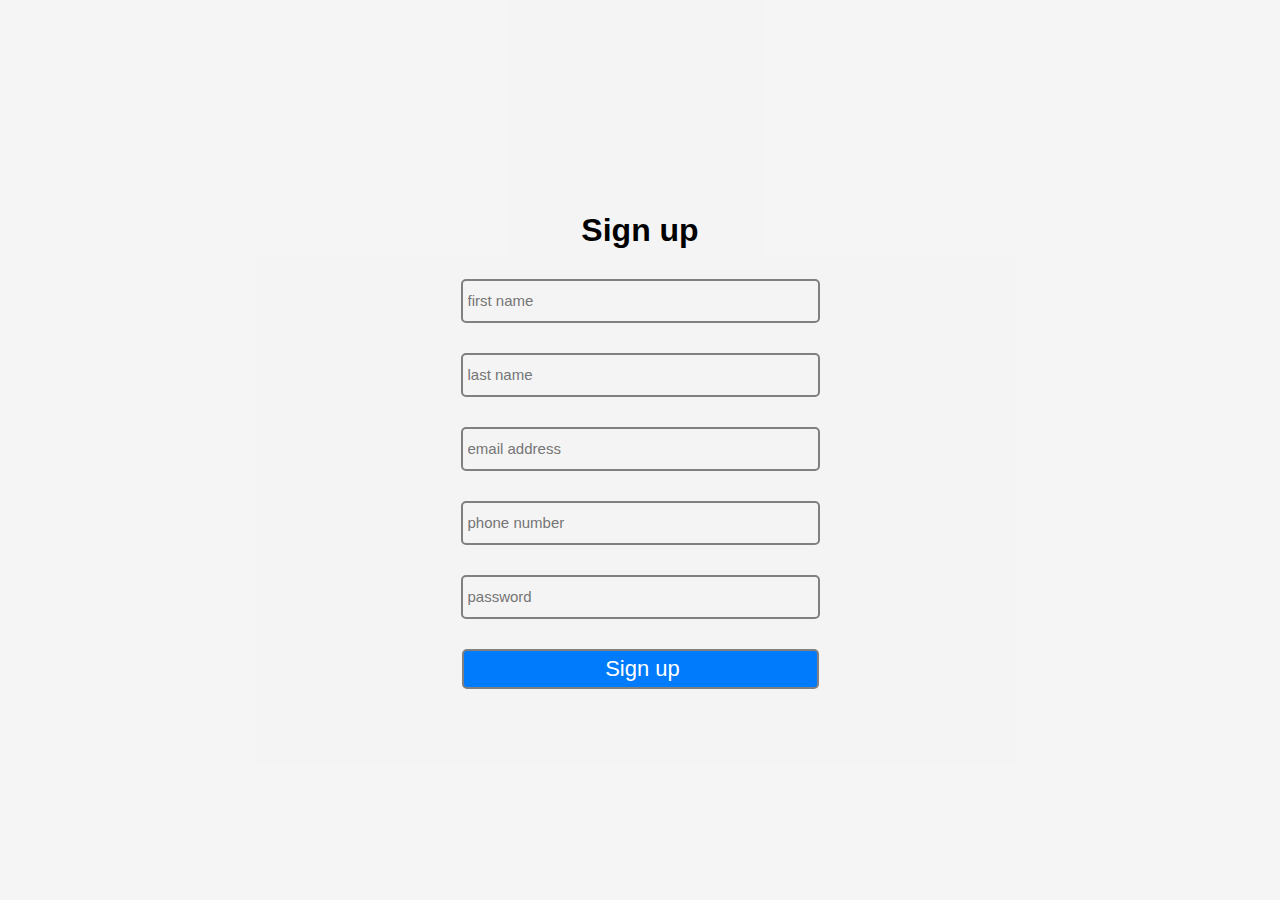
<file: hw regexp/index.html>
<!DOCTYPE html>
<html lang="en">

<head>
    <meta charset="UTF-8">
    <meta http-equiv="X-UA-Compatible" content="IE=edge">
    <meta name="viewport" content="width=device-width, initial-scale=1.0">
    <title>Document</title>
    <link rel="stylesheet" href="./style.css">
</head>

<body>
    <form action="">
        <h1>Sign up</h1>
        <input class="one" placeholder="first name" type="text">
        <input class="two" placeholder="last name" type="text">
        <input class="three" placeholder="email address" type="text">
        <input class="four" placeholder="phone number" type="text">
        <input class="five" placeholder="password" type="password">
        <input type="button" value="Sign up" class="btn">
    </form>

 

    <script src="./script.js"></script>
</body>

</html>
</file>
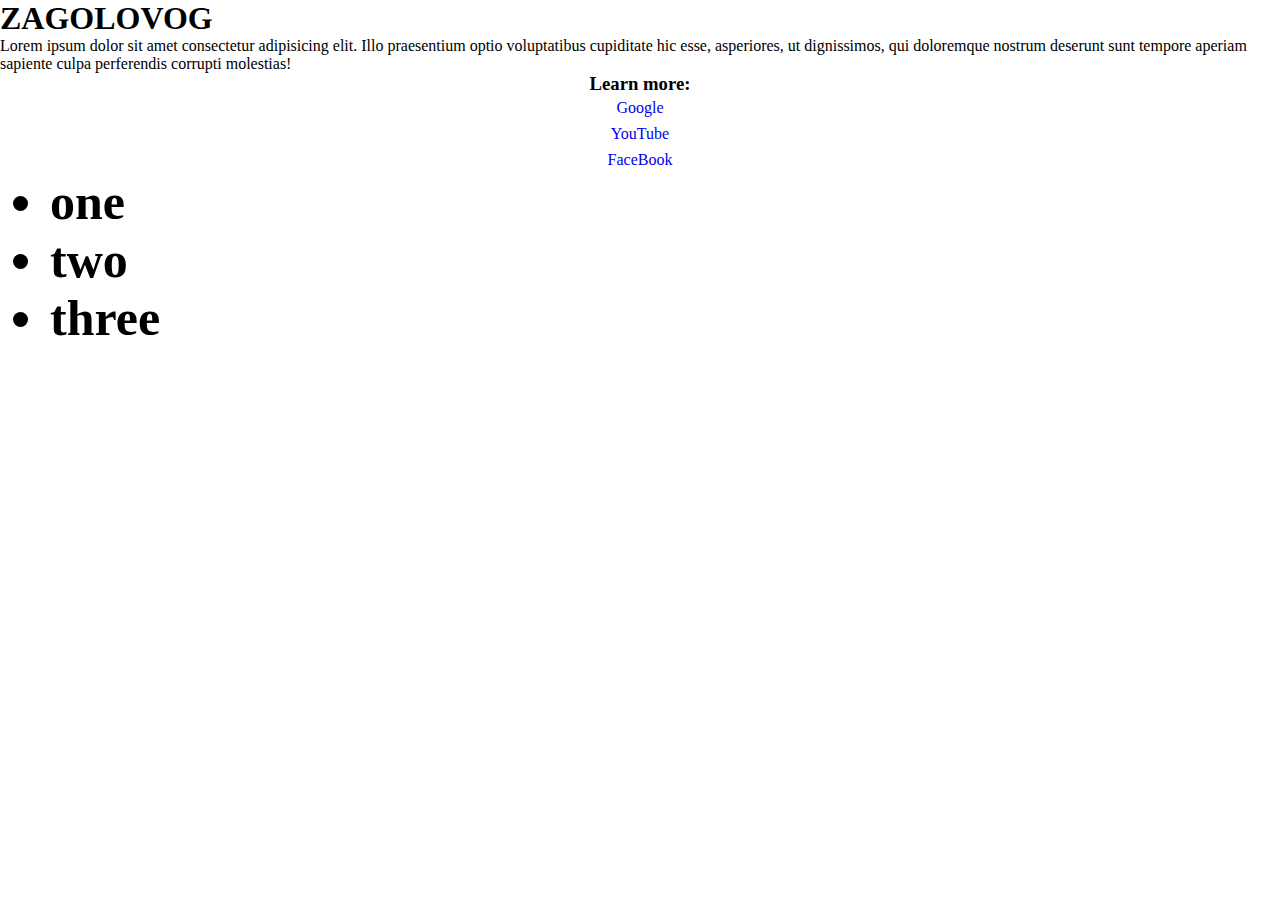
<file: hw4/index.html>
<!DOCTYPE html>
<html lang="en">

<head>
    <meta charset="UTF-8">
    <meta http-equiv="X-UA-Compatible" content="IE=edge">
    <meta name="viewport" content="width=device-width, initial-scale=1.0">
    <title>Document</title>
    <link rel="stylesheet" href="./sctyle.css">
</head>

<body>
    <h1 class="zagolovog">ZAGOLOVOG</h1>
    
    Lorem ipsum dolor sit amet consectetur adipisicing elit. Illo praesentium optio voluptatibus cupiditate hic esse,
    asperiores, ut dignissimos, qui doloremque nostrum deserunt sunt tempore aperiam sapiente culpa perferendis corrupti
    molestias!
    <div class="block">
        <h3 class="more">Learn more:</h3>
        <a href="https://www.google.com">Google</a>
        <a href="https://www.YouTube.com">YouTube</a>
        <a href="https://www.FaceBook.com">FaceBook</a>

    </div>
    <ul>
        <li>one</li>
        <li>two</li>
        <li>three</li>

      </ul>
      <div class="ad"></div>
    <script src="./script.js"></script>
</body>

</html>
</file>
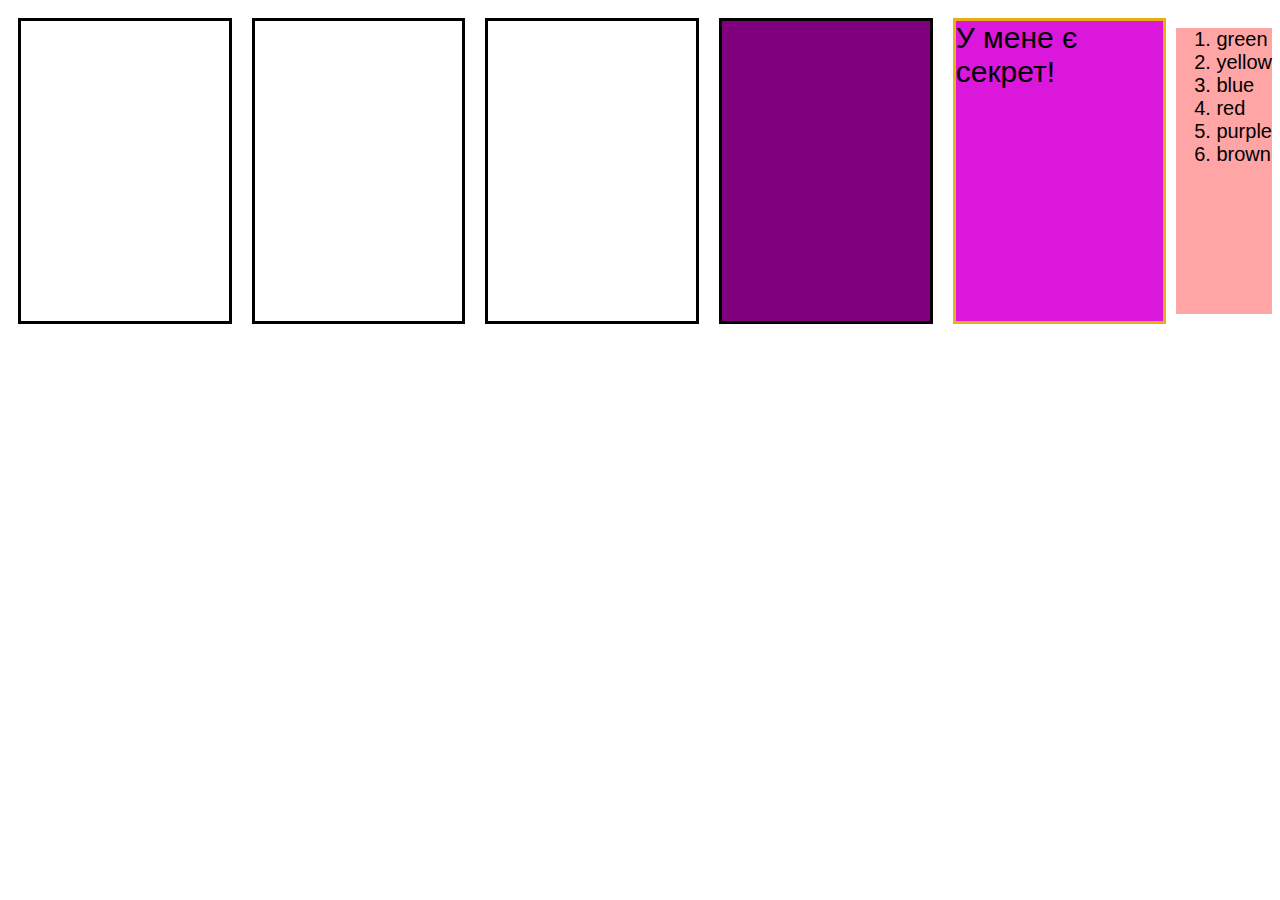
<file: hw5/index.html>
<!DOCTYPE html>
<html lang="en">

<head>
    <meta charset="UTF-8">
    <meta http-equiv="X-UA-Compatible" content="IE=edge">
    <meta name="viewport" content="width=device-width, initial-scale=1.0">
    <title>Document</title>
    <style>
        body {
            display: flex;
            justify-content: center;
            /* flex-direction: column; */
            font-family: sans-serif;
        }

        .block {
            width: 300px;
            height: 300px;
            border: 3px solid black;
            margin: 10px;
        }

        .cube {
            width: 300px;
            height: 300px;
            background-color: purple;
            border: 3px solid black;
            margin: 10px;
        }

        .secret {
            width: 300px;
            height: 300px;
            background-color: rgb(218, 23, 218);
            border: 3px solid rgb(233, 176, 20);
            margin: 10px;
            font-size: 30px;
            justify-content: center;
            font-family: sans-serif;
        }
    </style>
</head>

<body>
    <div class="block block1"></div>
    <div class="block block2"></div>
    <div class="block block3"></div>

    <div class="cube"></div>

    <div class="secret"></div>
    <ol style="background-color: rgb(255, 165, 165);
    font-size: 20px;">
        <li>green</li>
        <li>yellow</li>
        <li>blue</li>
        <li>red</li>
        <li>purple</li>
        <li>brown</li>
    </ol>
    <script src="./script.js"></script>
</body>

</html>
</file>
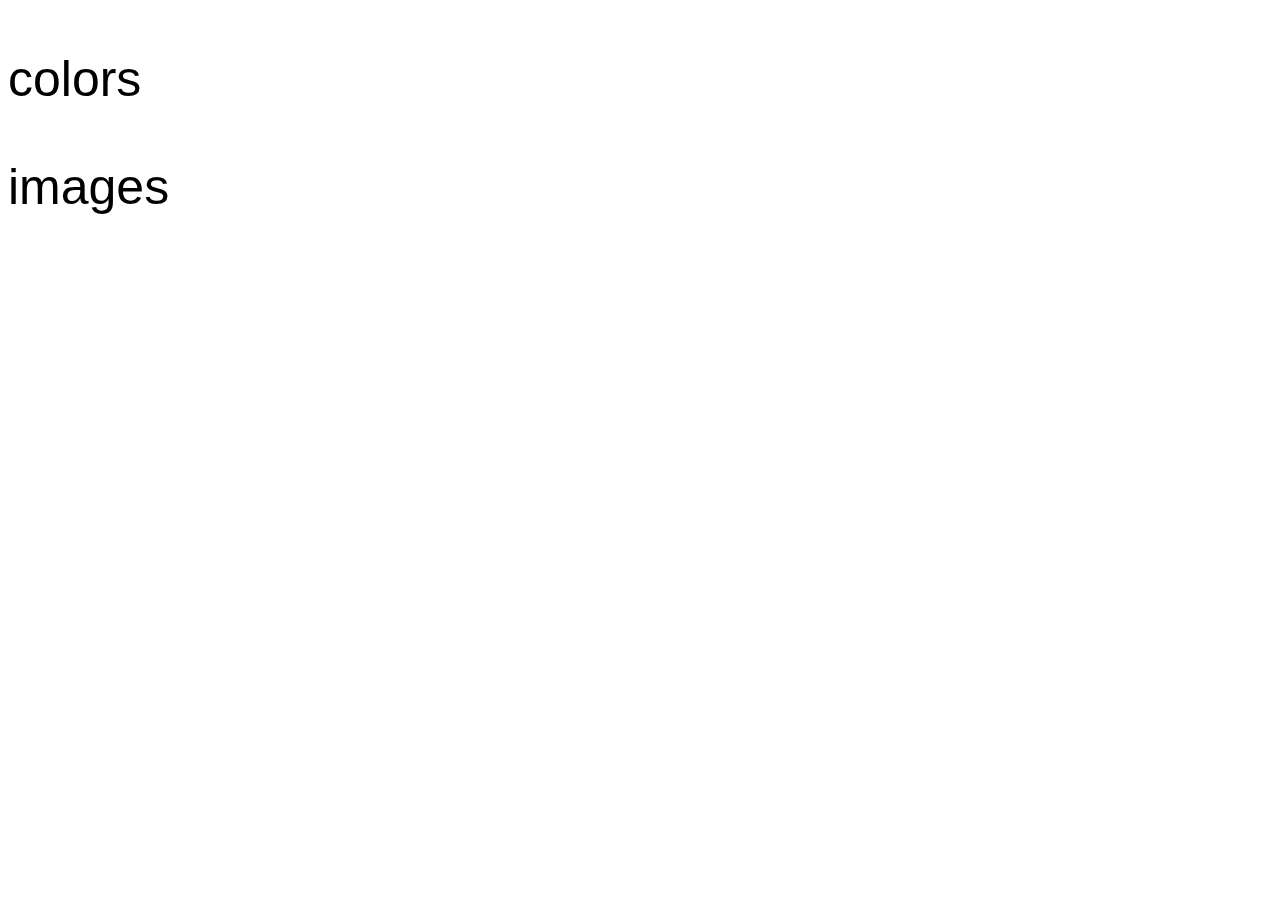
<file: hw6/index.html>
<!DOCTYPE html>
<html lang="en">

<head>
    <meta charset="UTF-8">
    <meta http-equiv="X-UA-Compatible" content="IE=edge">
    <meta name="viewport" content="width=device-width, initial-scale=1.0">
    <title>Document</title>
    <style>
        .block,
        .image-block {
            display: none;

        }

        .helper {
            display: flex;
            justify-content: center;
        }

        .palet,
        .images {
            width: 400px;
            display: flex;
            flex-wrap: wrap;
            justify-content: center;
            align-items: center;
        }

        .color,
        .image
        {
            background-size: cover;
            background-position: center;
            width: 100px;
            height: 50px;
            cursor: pointer;
            border: 1px solid white;
        }

        p {
            font-size: 50px;
            font-family: Arial, Helvetica, sans-serif;
            cursor: pointer;
        }
    </style>
</head>

<body>
    <div class="text">
        <p>colors</p>
    </div>
    <div class="block">

        <div class="helper">
            <div class="palet">
                <div class="color" style="background-color: rgb(255, 0, 0)"></div>
                <div class="color" style="background-color: rgb(0, 148, 0)"></div>
                <div class="color" style="background-color: rgb(101, 101, 223)"></div>
                <div class="color" style="background-color: rgb(168, 1, 173)"></div>
                <div class="color" style="background-color: rgb(219, 216, 31)"></div>
                <div class="color" style="background-color: rgb(129, 129, 129)"></div>
                <div class="color" style="background-color: rgb(21, 21, 136)"></div>
                <div class="color" style="background-color: rgb(255, 0, 149)"></div>
                <div class="color" style="background-color: rgb(28, 51, 21)"></div>
            </div>
        </div>
    </div>
    <div class="txt">
        <p>images</p>
    </div>

    <div class="image-block">
        <div class="helper">
            <div class="images">
                <div class="image" style="background-image: url(./download.jpg);"></div>
                <div class="image" style="background-image: url(./ananas-gold-800x800-8c8.jpg);"></div>
                <div class="image" style="background-image: url(./Cat03.jpg);"></div>
                <div class="image" style="background-image: url(./depositphotos_106948346-stock-photo-ripe-red-apple-with-green.jpg);"></div>
                <div class="image" style="background-image: url(./depositphotos_3941214-stock-photo-slices-of-cucumber.jpg);"></div>
                <div class="image" style="background-image: url(./morkova-moloda.jpg);"></div>
                <div class="image" style="background-image: url(./gettyimages-1462194331-1024x1024.jpg);"></div>
                <div class="image" style="background-image: url(./11-cikavih-faktiv-pro-gori.jpg);"></div>
                <div class="image" style="background-image: url(./gettyimages-1418813874-1024x1024.jpg);"></div>
                <div class="image" style="background-image: url(./gettyimages-1456714743-1024x1024.jpg);"></div>
                
            </div>
        </div>
    </div>


    <script src="./script.js"></script>
</body>

</html>
</file>
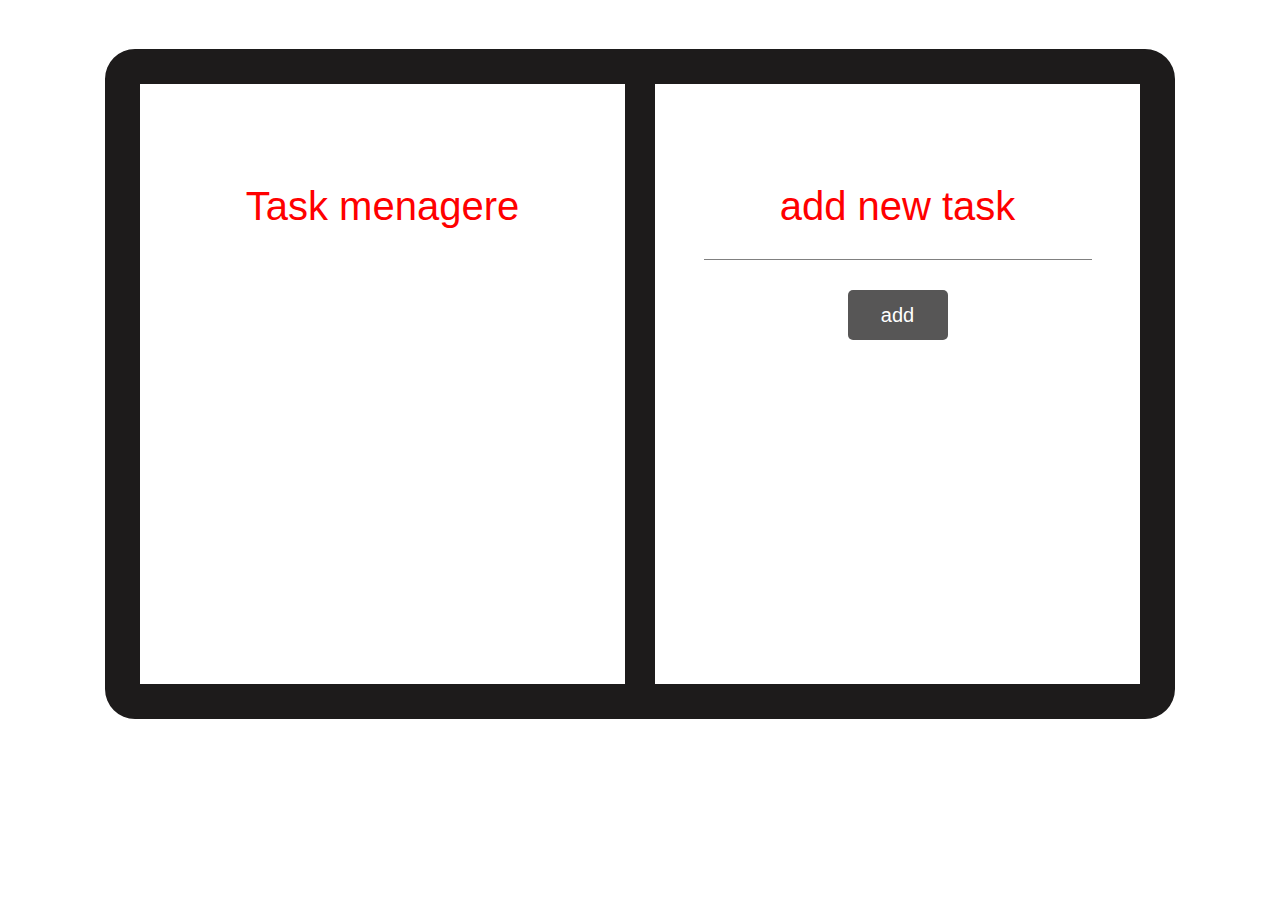
<file: hw8/index.html>
<!DOCTYPE html>
<html lang="en">

<head>
    <meta charset="UTF-8">
    <meta http-equiv="X-UA-Compatible" content="IE=edge">
    <meta name="viewport" content="width=device-width, initial-scale=1.0">
    <title>Document</title>
    <link rel="stylesheet" href="./style.css">

</head>

<body>
    <div class="helper">
        <div class="alert">
            <h1>ALERT</h1>
            <br>
            <p style="margin-left: 30px;"> Lorem ipsum dolor sit amet consectetur adipisicing elit. Exercitationem
                assumenda perspiciatis maiores
                minima nihil rem, dolorum veniam explicabo culpa voluptate doloremque ex quisquam adipisci expedita non
                totam recusandae quidem asperiores!</p>
        </div>
        <div class="conteiner">
            <div class="block">
                <div class="alert delete">
                    <h1>ALERT</h1>
                    <br>
                    <p style="margin-left: 30px;">you can't delete the last one</p></div>
                <p style="
                margin-top: 100px;
                color: red;
                font-size: 40px;">Task menagere</p>
              <ul class="task_list"></ul>
            </div>
            <div class="line"></div>
            <div class="block">
                <p class=" task">add new task</p>
                <input type="text" class="input_text">
                <button class="btn">add</button>
            </div>
        </div>
    </div>


    <script src="./script.js"></script>
</body>

</html>
</file>
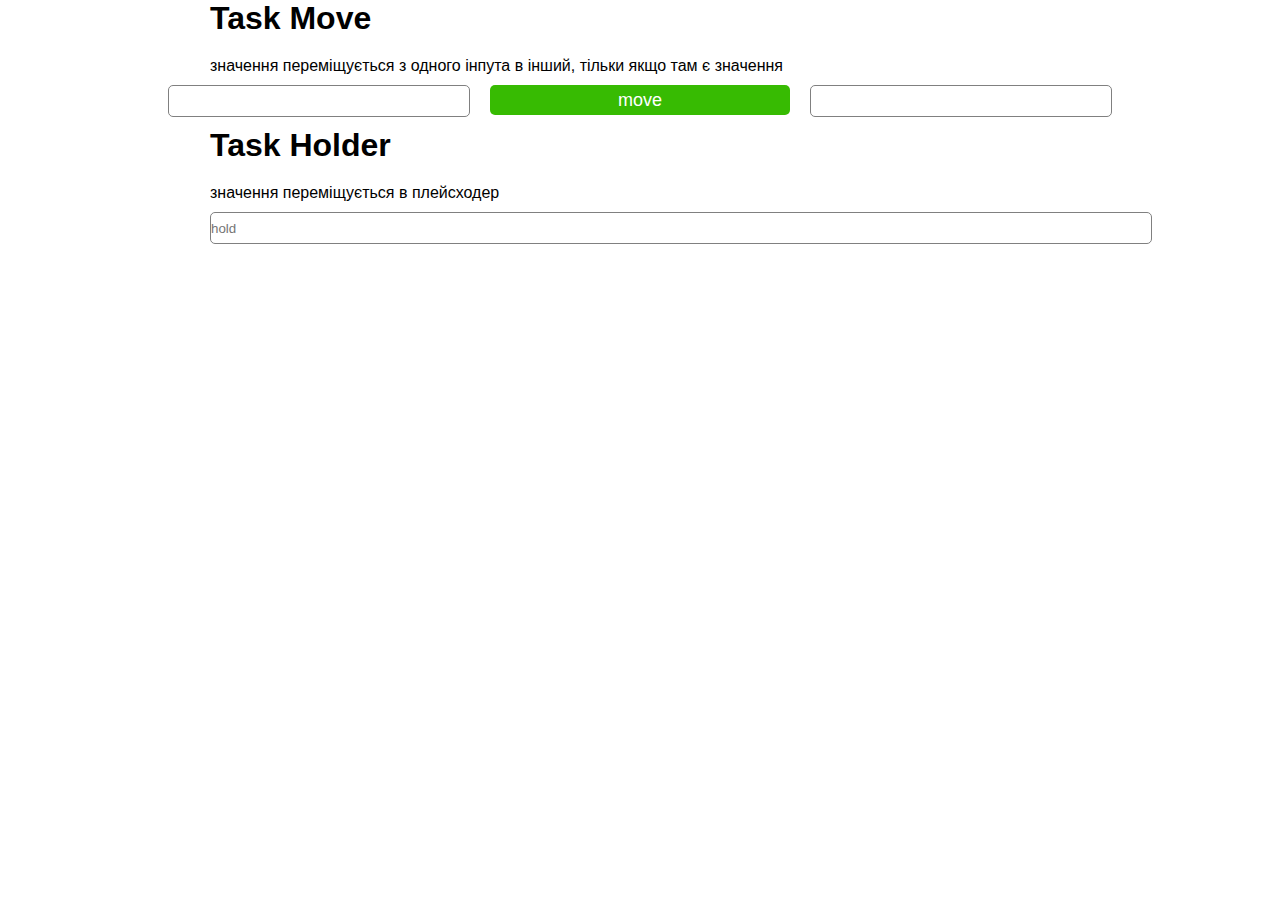
<file: hw7/first/index.html>
<!DOCTYPE html>
<html lang="en">

<head>
    <meta charset="UTF-8">
    <meta http-equiv="X-UA-Compatible" content="IE=edge">
    <meta name="viewport" content="width=device-width, initial-scale=1.0">
    <title>Document</title>
    <link rel="stylesheet" href="./style.css">
</head>

<body>
    <div class="zag">
        <h1>Task Move</h1>
        <p>значення переміщується з одного інпута в інший, тільки якщо там є значення</p>
    </div>
    <div class="taskMove">
        <input type="text" class="one">
        <button class="move">move</button>
        <input type="text" class="two">
    </div>
    <div class="zag">
        <h1>Task Holder</h1>
        <p>значення переміщується в плейсходер</p>
    </div>
    <input type="text" class="holder" placeholder="hold">
    <script src="./script.js"></script>
</body>

</html>
</file>
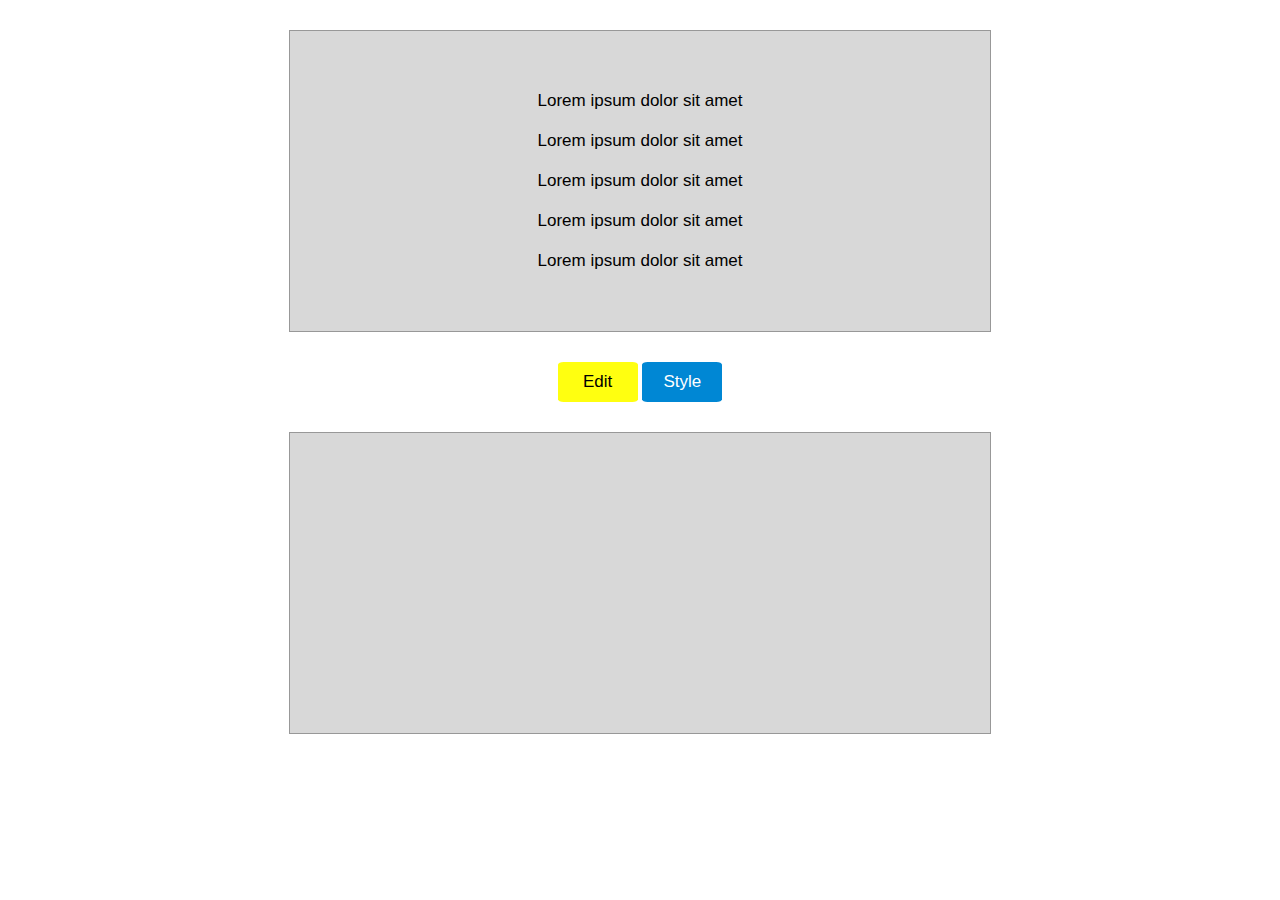
<file: test2/test.html>
<!DOCTYPE html>
<html lang="en">

<head>
    <meta charset="UTF-8">
    <meta http-equiv="X-UA-Compatible" content="IE=edge">
    <meta name="viewport" content="width=device-width, initial-scale=1.0">
    <title>Document</title>
    <link rel="stylesheet" href="./test.css">
</head>

<body>
    <div class="block first">
        <p class="first_block_text">Lorem ipsum dolor sit amet</p>
        <p class="first_block_text">Lorem ipsum dolor sit amet</p>
        <p class="first_block_text">Lorem ipsum dolor sit amet</p>
        <p class="first_block_text">Lorem ipsum dolor sit amet</p>
        <p class="first_block_text">Lorem ipsum dolor sit amet</p>
    </div>
    <div class="bt">
        <button class="edit">Edit</button>
        <button class="style">Style</button>
    </div>

    <div class="block second ">
        <div class="block_second_smaller">
            <input type="text" value="Lorem ipsum dolor sit amet">
            <input type="text" value="Lorem ipsum dolor sit amet">
            <input type="text" value="Lorem ipsum dolor sit amet">
            <input type="text" value="Lorem ipsum dolor sit amet">
            <input type="text" value="Lorem ipsum dolor sit amet">

            <button class="save">Save</button>
        </div>
        <div class="color_block">
            <div>
                <button class="color_btn">background color</button>
                <button class="color_btn text_color">text color</button>
            </div>
            <div class="palet">
                <div class="color" style="background-color: rgb(255, 0, 0)"></div>
                <div class="color" style="background-color: rgb(0, 148, 0)"></div>
                <div class="color" style="background-color: rgb(101, 101, 223)"></div>
                <div class="color" style="background-color: rgb(168, 1, 173)"></div>
                <div class="color" style="background-color: rgb(219, 216, 31)"></div>
                <div class="color" style="background-color: rgb(129, 129, 129)"></div>
                <div class="color" style="background-color: rgb(21, 21, 136)"></div>
                <div class="color" style="background-color: rgb(255, 0, 149)"></div>
                <div class="color" style="background-color: rgb(28, 51, 21)"></div>
            </div>

            <div class="palet text_change">
                <div class=" text_color_change" style="background-color: rgb(255, 0, 0)"></div>
                <div class=" text_color_change" style="background-color: rgb(0, 255, 0)"></div>
                <div class=" text_color_change" style="background-color: rgb(52, 52, 202)"></div>
                <div class=" text_color_change" style="background-color: rgb(168, 1, 173)"></div>
                <div class=" text_color_change" style="background-color: rgb(255, 251, 0)"></div>
                <div class=" text_color_change" style="background-color: rgb(255, 255, 255)"></div>
                <div class=" text_color_change" style="background-color: rgb(0, 0, 0)"></div>
                <div class=" text_color_change" style="background-color: rgb(255, 0, 149)"></div>
                <div class=" text_color_change" style="background-color: rgb(11, 196, 156)"></div>
            </div>
            <div class="size">
                <h3>Font size:</h3>
                <input type="radio" name="text-size" value="12" class="radio"> 12px
                <input type="radio" name="text-size" value="14" class="radio"> 14px
                <input type="radio" name="text-size" value="16" class="radio"> 16px
                <input type="radio" name="text-size" value="18" class="radio"> 18px
                <input type="radio" name="text-size" value="20" class="radio"> 20px
            </div>

            <select id="font_family">
                <option>Choose option</option>
                <option value="cursive">cursive</option>
                <option value="fantasy">fantasy</option>
                <option value="monospace">monospace</option>
                <option value="sens-serif">sens-serif</option>
            </select>
            
            <div class="font">
                <input type="checkbox" class="checkbox" id="cursive">
                <p>cursive text</p>
            </div>
            <div class="font">
            <input type="checkbox" class="checkbox" id="bold">
            <p>bold text</p>
        </div>
        </div>
    </div>
    <script src="./test.js"></script>
</body>

</html>
</file>
<file: hw regexp/style.css>
*{
    background-color:#f4f4f498;
    padding: 0;
    margin: 0;
    font-family: arial;
}

input{
    width: 350px;
    height: 40px;
    margin-top: 30px;
    font-size: 15px;
    border-radius: 5px;
    border: 2px solid grey;
    text-align: left;
    padding-left: 5px;
}

form{
    width: 100%;
    height: 100vh;
    display: flex;
    justify-content: center;
    align-items: center;
    flex-direction: column;
}

.btn{
    background-color: rgb(0, 123, 252);
    color: white;
    cursor: pointer;
    width: 357px;
    text-align: center;
    font-size: 22px;
    
}
</file>
<file: hw4/sctyle.css>
* {
    margin: 0;
    padding: 0;
}

.zagolovog {
    display: flex;
}

.block {
    width: 100%;
    display: flex;
    justify-content: space-between;
    flex-direction: column;
    align-items: center;
    height: 100px;

}

a {
    margin: auto;

    text-decoration: none;
}

ul {
    font-size: 50px;
    font-weight: 600;
    margin-left: 50px;

}
</file>
<file: hw8/style.css>
* {
    margin: 0;
    padding: 0;
    font-family: Arial, Helvetica, sans-serif
}

.helper {
    width: 100%;
    height: 768px;
    display: flex;
    justify-content: center;
    align-items: center;
}

.conteiner {
    width: 1000px;
    height: 600px;
    border: 35px solid rgb(29, 27, 27);
    display: flex;
    justify-content: center;
    border-radius: 30px;
}

.line {
    width: 30px;
    height: 100%;
    background-color: rgb(29, 27, 27);
}

.block {
    width: 485px;
    height: 600px;
    display: flex;
 align-items: center;
    flex-direction: column;
}

.task {
    color: red;
    font-size: 40px;
    margin-top: 100px;
}

.input_text{
    width: 80%;
    height: 30px;
    font-size: larger;
    border: none;
    border-bottom: 1px solid grey;
}

.btn{
    height: 50px;
    width: 100px;
    justify-content: center;
    align-items: center;
    background-color: rgb(87, 86, 86);
    color: white;
    margin-top: 30px;
    font-size: 20px;
    border: none;
    cursor: pointer;
    border-radius: 5px;
}

.input_text:focus{
    outline: none;
}

.alert{
    width: 900px;
    height: 200px;
    background-color: rgba(226, 69, 69, 0.822);
    position: absolute;
    color: rgba(255, 255, 0, 0.849);
    font-size: 20px;
    display: flex;
    justify-content: center;
    align-items: center;
    flex-direction: column;
    display: none;
}

.tasks{
    font-size: 25px;
    margin-right: 60px;
}

.delete{
    height: 100px;
    width: 450px;
    
}
</file>
<file: hw7/first/style.css>
*{
    margin: 0;
    padding: 0;
    font-family:arial ;
}
.taskMove{
    
    display: flex;
    justify-content: center;
    

}
.zag{
    margin-left: 210px;
   
}

h1{
    margin-bottom: 20px;
}
.move{
    background-color: rgb(55, 187, 2);
    width: 300px;
    height: 30px;
    font-size: 18px;
    border: none;
   color: white;
   margin: 10px;
   border-radius: 5px;
}
input{
    width: 300px;
    height: 30px;
   
    border: 1px solid grey;
  
   margin: 10px;
   border-radius: 5px;
}
.holder{
    margin-left: 210px;
    width: 940px;
}
</file>
<file: test2/test.css>
* {
     margin: 0;
     padding: 0;
     font-family: Arial, Helvetica, sans-serif;
     font-size: 17px;
 }

 .block {
     width: 700px;
     height: 300px;
     background-color: rgba(192, 192, 192, 0.616);
     margin: 30px;
     display: flex;
     justify-content: center;
     align-items: center;
     flex-direction: column;
     border: 1px solid rgba(0, 0, 0, 0.295);

 }

 p {
     margin: 10px;
 }

 body {
     display: flex;
     justify-content: center;
     align-items: center;
     flex-direction: column;
 }

 button {
     width: 80px;
     height: 40px;
     border-radius: 7%;
     border-style: none;
     cursor: pointer;

 }

 .edit {
     background-color: rgba(255, 255, 0, 0.938);
 }

 .block_second_smaller {
     width: 500px;
     height: 200px;
     display: flex;
     justify-content: center;
     flex-direction: column;
     align-items: center;
     display: none;


 }

 input {
     width: 480px;
     height: 200px;


     border-style: none;
     outline: none;
 }

 .save {

     background-color: lime;
     color: white;
     width: 70px;
     height: 20px;
     margin-right: 10px;
 }

 .block_second_smaller:focus-within {
     border: 2px solid rgba(71, 71, 250, 0.548);
 }

 .style {
     background-color: rgb(0, 135, 212);
     color: white;
 }

 input {
     background-color: rgba(192, 192, 192, 0);
     margin-left: 250px;
 }



 .color_block {
     display: none;
     flex-direction: column;

 }



 .palet {
     width: 250px;
     display: none;
     flex-wrap: wrap;
     justify-content: center;
     align-items: center;
 }

 .color {
     background-size: cover;
     width: 65px;
     height: 30px;
     cursor: pointer;
     border: 1px solid white;
 }

 .color_btn {
     background-color: rgba(102, 88, 88, 0.507);
     width: 140px;
     border-radius: 5px;
     margin-left: 10px;
 }

 .text_change {
     width: 250px;
     display: none;
     flex-wrap: wrap;
     justify-content: center;
     align-items: center;
 }

 .text_color_change {
     background-size: cover;
     width: 65px;
     height: 30px;
     cursor: pointer;
     border: 1px solid white;
 }

 .radio {
     width: 15px;
     height: 15px;
     margin: 0;
     cursor: pointer;
 }

 .size {
     margin: 10px;
 }

 .checkbox {
     width: 30px;
     height: 30px;
     margin: 0;
 }

 .font{
    display: flex;
 }
</file>
